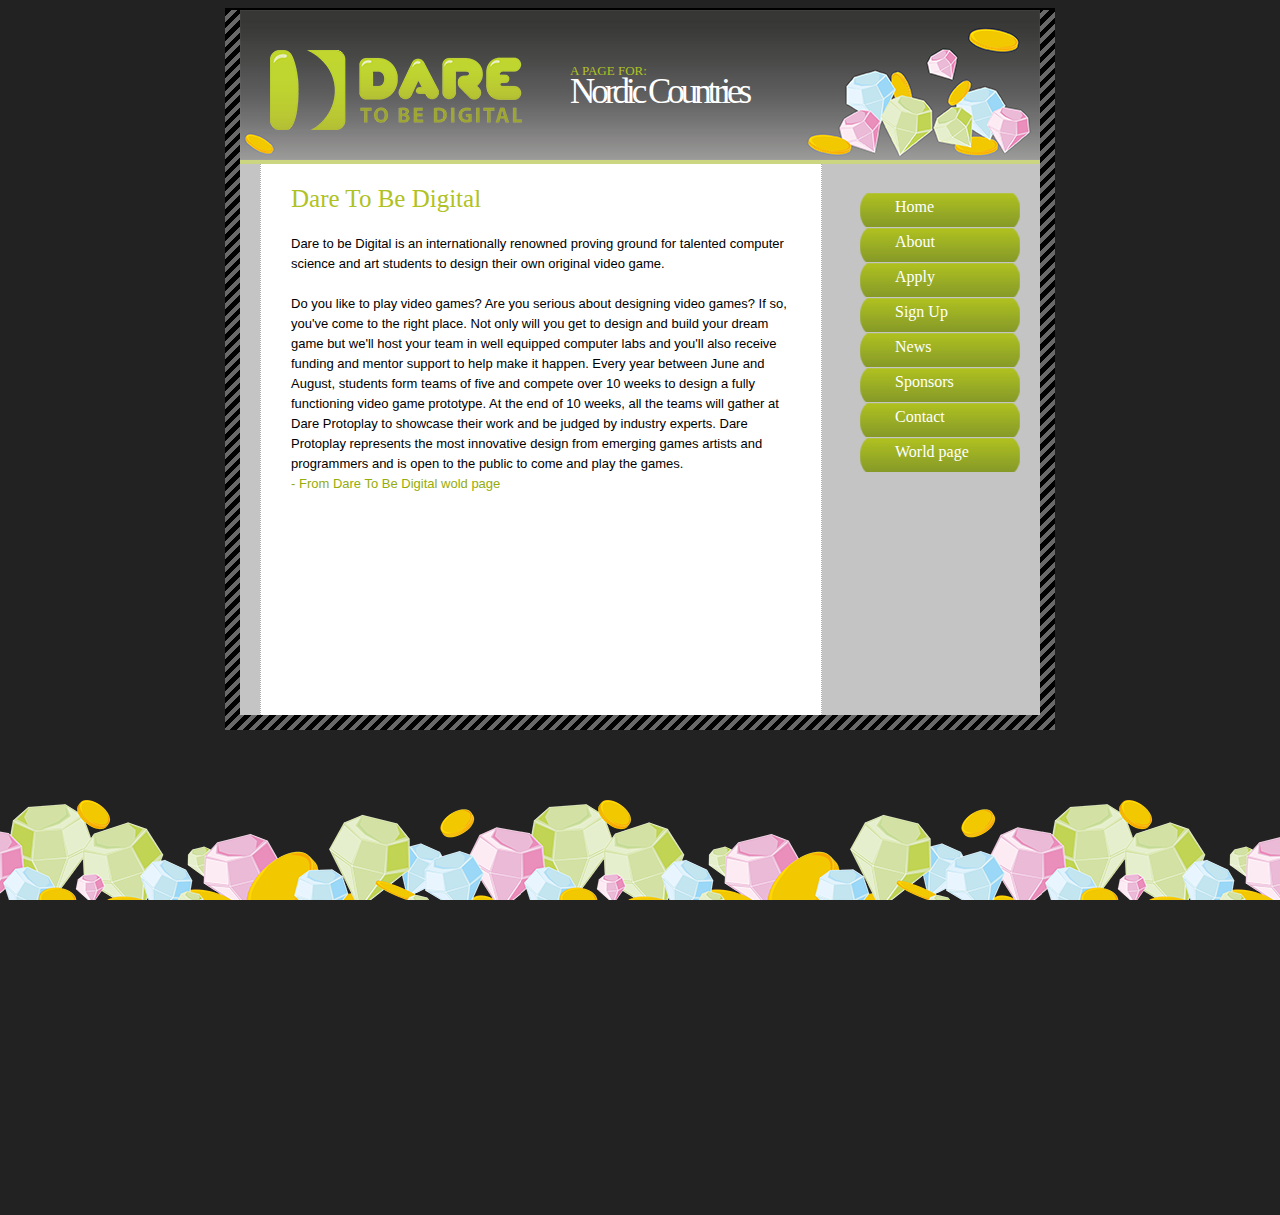
<file: Index.html>
<!DOCTYPE html>
<html>
<head>
 <title>Dare To Be Digital</title> 
<meta http-equiv=content-type content="text/html; charset=UTF-8">
<link rel="stylesheet" type="text/css" href="css.css" >
</head>
<body>
<div id="foot">
</div>
<div id="back">
<div>
<div id ="frame">
<div id="head">
<img src="bilder/logo.png" alt="logo" class="logo">
<div id="toptext">
<p class="top">A PAGE FOR:</p>
<h1>Nordic Countries</h1>
</div>
</div>
<div id ="info">
<h2>Dare To Be Digital</h2>
<p class="main">
Dare to be Digital is an internationally renowned proving ground for talented computer science and art students to design their own original video game.<br><br>

Do you like to play video games? Are you serious about designing video games? If so, you've come to the right place. Not only will you get to design and build your dream game but we'll host your team in well equipped computer labs and you'll also receive funding and mentor support to help make it happen.
Every year between June and August, students form teams of five and compete over 10 weeks to design a fully functioning video game prototype. At the end of 10 weeks, all the teams will gather at Dare Protoplay to showcase their work and be judged by industry experts. Dare Protoplay represents the most innovative design from emerging games artists and programmers and is open to the public to come and play the games.
<br><a href="http://www.daretobedigital.com/index.php" target="_blank"> - From Dare To Be Digital wold page </a>
</div>
<div id ="meny">
<a href="index.html" class="meny"><div id="backgroundButton">Home</a></div><br>
<a href="about.html" class="meny"><div id="backgroundButton">About</a></div><br>
<a href="" class="meny"><div id="backgroundButton">Apply</a></div><br>
<a href="" class="meny"><div id="backgroundButton">Sign Up</a></div><br>
<a href="" class="meny"><div id="backgroundButton">News</a></div><br>
<a href="" class="meny"><div id="backgroundButton">Sponsors</a></div><br>
<a href="" class="meny"><div id="backgroundButton">Contact</a></div><br>
<a href="" class="meny"><div id="backgroundButton">World page</a></div><br>
</div>
</div>
</body>
</html>
</file>
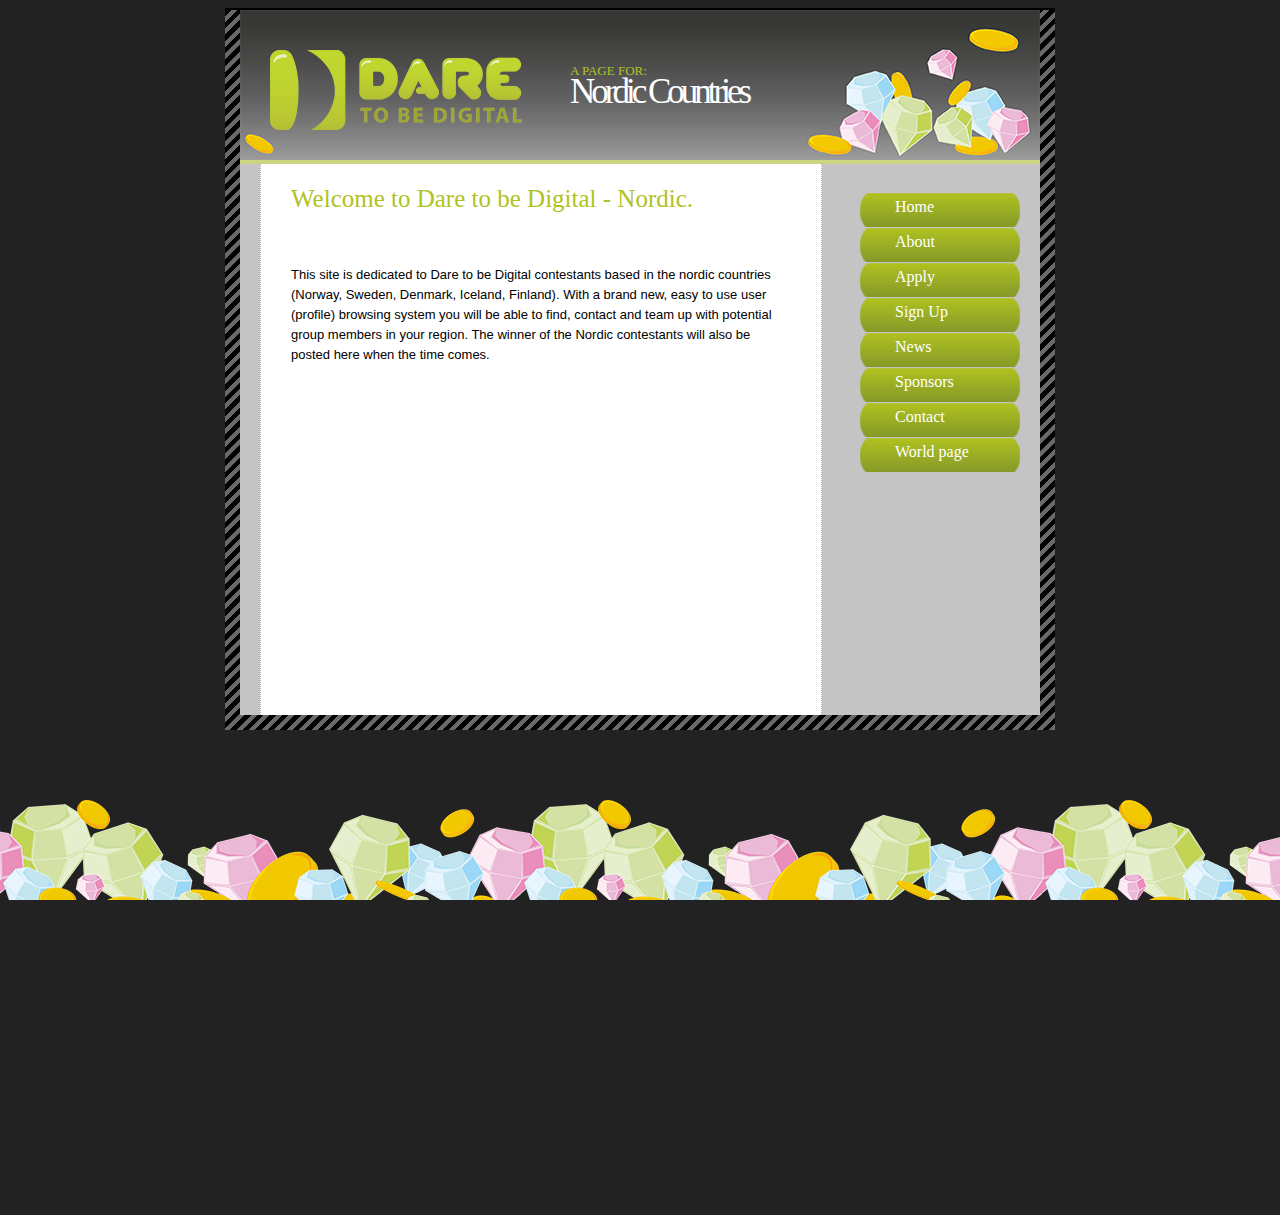
<file: about.html>
<!DOCTYPE html>
<html>
<head>
 <title>Dare To Be Digital</title> 
<meta http-equiv=content-type content="text/html; charset=UTF-8">
<link rel="stylesheet" type="text/css" href="css.css" >
</head>
<body>
<div id="foot">
</div>
<div id="back">
<div>
<div id ="frame">
<div id="head">
<img src="bilder/logo.png" alt="logo" class="logo">
<div id="toptext">
<p class="top">A PAGE FOR:</p>
<h1>Nordic Countries</h1>
</div>
</div>
<div id ="info">
<h2>Welcome to Dare to be Digital - Nordic.</h2> <br>
<p class="main">This site is dedicated to Dare to be Digital
contestants based in the nordic countries (Norway, Sweden, Denmark, Iceland, Finland).
With a brand new, easy to use user (profile) browsing system you will be able to find,
contact and team up with potential group members in your region. The winner of the Nordic
contestants will also be posted here when the time comes.</p>
</div>
<div id ="meny">
<a href="index.html" class="meny"><div id="backgroundButton">Home</a></div><br>
<a href="about.html" class="meny"><div id="backgroundButton">About</a></div><br>
<a href="" class="meny"><div id="backgroundButton">Apply</a></div><br>
<a href="" class="meny"><div id="backgroundButton">Sign Up</a></div><br>
<a href="" class="meny"><div id="backgroundButton">News</a></div><br>
<a href="" class="meny"><div id="backgroundButton">Sponsors</a></div><br>
<a href="" class="meny"><div id="backgroundButton">Contact</a></div><br>
<a href="" class="meny"><div id="backgroundButton">World page</a></div><br>
</div>
</div>
</body>
</html>
</file>
<file: css.css>
body{
background:#222222;
}
#frame{
border: none;
height:705px;
width:800px;
margin:auto;
background:#c4c4c4;
position:relative;
}
#toptext{
border:none;
width:300px;
height:10px;
float:right;
position:relative;
right:170px;
top:40px;
}
p.top{
font-family:Century gothic;
color:#b0c223;
font-size:13px;
}
h1{
font-size:35px;
letter-spacing:-4px;
color:#FFFFFF;
font-family:Century;
margin-top:-20px;
font-weight:lighter;
}
h2{
font-size:25px;
letter-spacing:0px;
color:#b0c223;
font-family:Century;
font-weight:lighter;
}
h3{
font-size:20px;
letter-spacing:0px;
color:#b0c223;
font-family:Arial;
}
img.logo{
margin-top:40px;
margin-left:30px;
}
#meny{
border:none;
width:170px;
height:500px;
position:relative;
top:-540px;
right:15px;
float:right;
}
p.main{
font-size:13px;
color:#000000;
font-family:Arial;
line-height:20px;
}
#info{
border-left:1px #adaaad dotted;
border-right:1px #adaaad dotted;
width: 500px;
height: 551px;
position:relative;
overflow:hidden;
position:relative;
top:0px;
left:20px;
background:#FFFFFF;
padding-left:30px;
padding-right:30px;
}
a.meny, a.meny:visited{
color:#FFFFFF;
font-family:Century gothic;
size: 20px;
text-decoration:none;
letter-spacing:0px;
margin-left:30px;
}
a.meny:hover{
color:#86922a;
font-family:Century gothic;
size: 20px;
text-decoration:none;
letter-spacing:0px;
margin-left:30px;
}
#backgroundButton{
width:150px;
height:24px;
padding:5px;
margin:auto;
margin-bottom:-35px;
position:relative;
bottom:0px;
background:url('bilder/buttonbackground2.png');
}
#backgroundButton:hover{
width:150px;
height:24px;
padding:5px;
position:relative;
bottom:0px;
margin:auto;
margin-bottom:-35px;
background:url('bilder/buttonbackground.png');
}
a, a:visited{
color:#97ac09;
font-family:Arial;
size: 10px;
text-decoration:none;
letter-spacing:0px
}
a:hover{
color:#86922a;
font-family:Arial;
size: 10px;
text-decoration:underline;
letter-spacing:0px
}
#head{
background:url('bilder/head.png');
border-bottom:4px #ccd680 solid;
width:100%;
height:150px;
margin:auto;
}
#foot{
width:3000px;
height:100px;
background:url('bilder/backgroundFoot.png');
position:fixed;
bottom:0px;
left:0px;
}
#back{
border-top:2px #000000 solid;
width:830px;
height:720px;
background:url('bilder/stripes.png');
margin:auto;
position:relative;
}
</file>
